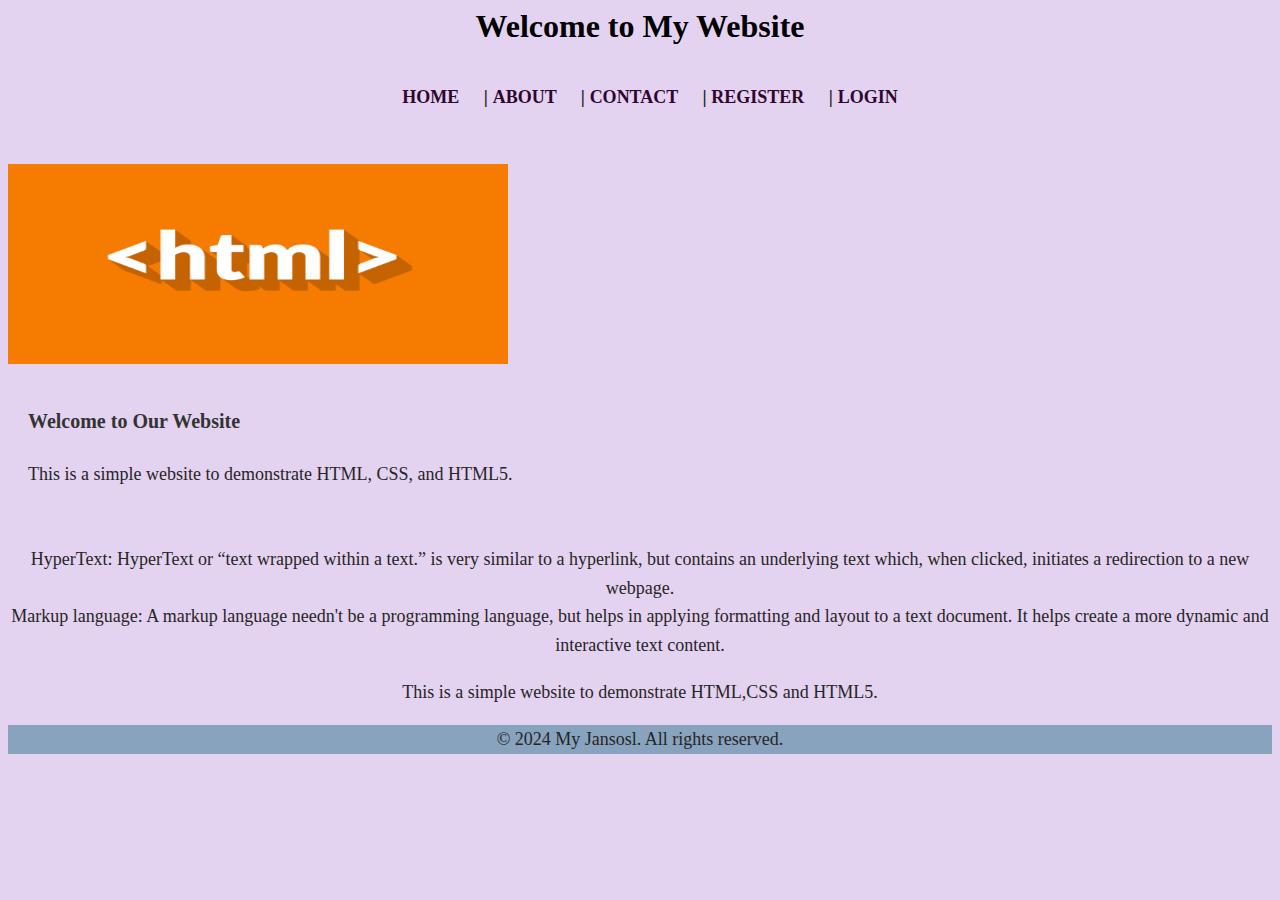
<file: index.html>
<html>
    
    <head>
        <title>Navigation Menu example</title>
        <link rel="stylesheet" href="Mystyles2.css">
    </head>
    <body>
       
         <center><h1> Welcome to My Website</h1></center>
         <center><nav>
            <ul><h3>
              <a href="./Home.html">HOME   </a>|             
               <a href="./About.html">ABOUT      </a>|
              <a href="./Contact.html">CONTACT     </a>|
              <a href="./Registration Form.html">REGISTER     </a>|
              <a href="./login.html">LOGIN</a>
            </ul></h3>
         </nav></center>
         <br>
         <br>
         <img src="pic.jpg" width="500px" height="200px"><br>
         <div class="content">
            <h4>Welcome to Our Website</h4>
            <p>This is a simple website to demonstrate HTML, CSS, and HTML5.</p>
        </div>
         
           <center><p>HyperText: HyperText or “text wrapped within a text.” is very similar to a hyperlink, but contains an underlying text which, when clicked, initiates a redirection to a new webpage.
               <br> Markup language: A markup language needn't be a programming language, but helps in applying formatting and layout to a text document. It helps create a more dynamic and interactive text content.
            </p>
            <p>This is a simple website to demonstrate HTML,CSS and HTML5.</p></center>
        </section>
        <footer>
            <p>&copy; 2024 My Jansosl. All rights reserved.</p>
        </footer>
    </body>
</html>
</file>
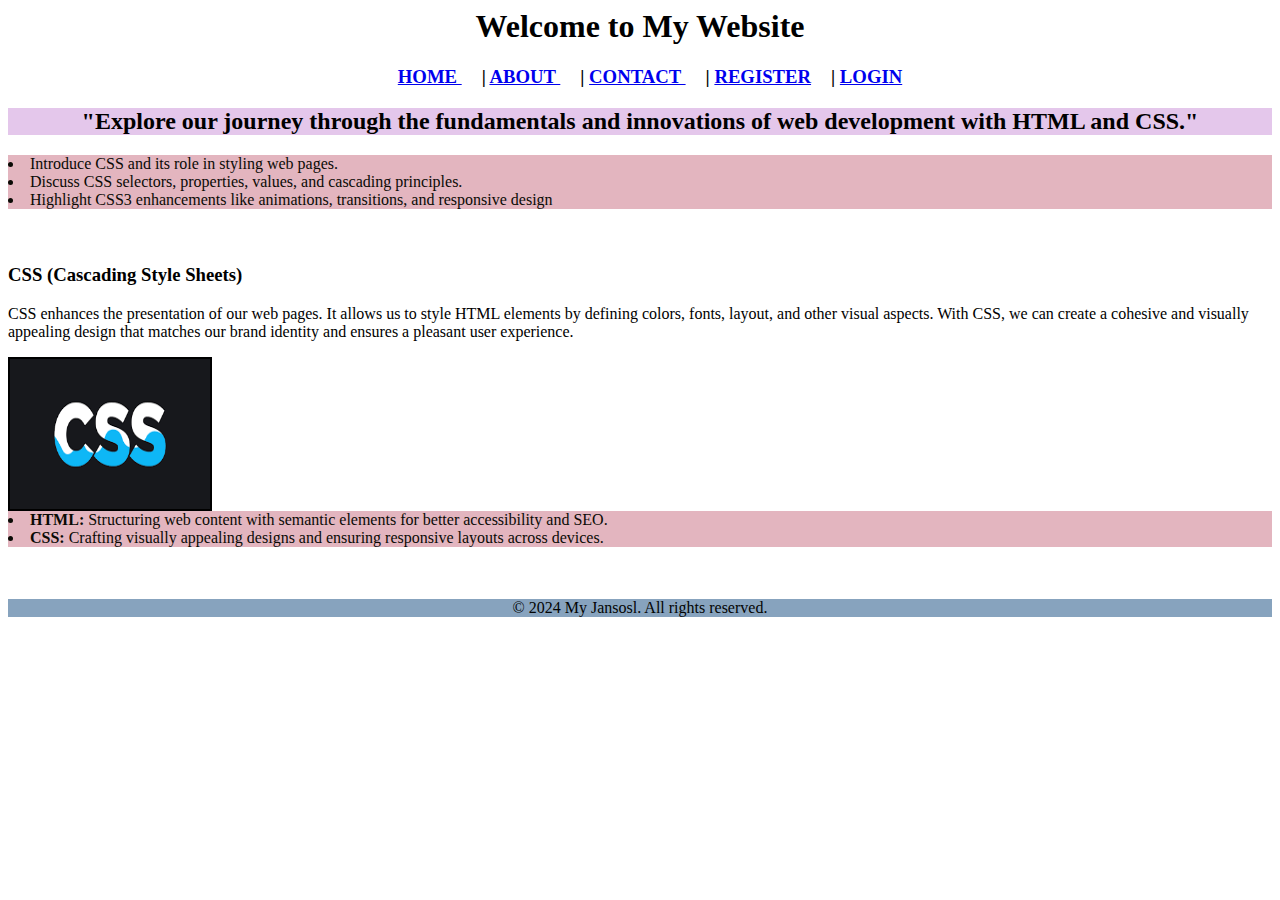
<file: About.html>
<html>
    <head>
        <title>About</title>
        <style>
            h2{
                background-color: rgb(228, 199, 235);
            }
            li{
                
                background-color: rgb(227, 181, 191);
                color: rgb(10, 10, 5);
            }
            nav ul a {
    display: inline;
    margin-right: 20px; 
}
footer{
    background-color: rgb(135, 163, 190);/*copy rig bacg color will change*/
    color: rgb(3, 3, 3);
    text-align: center;
    padding: 0%;
}

        </style>
    </head>
    <body>
        <center><h1> Welcome to My Website</h1></center>
        <nav>
           <center> <ul><h3>
              <a href="./Home.html">HOME </a>|
              <a href="./About.html">ABOUT </a>|
              <a href="./Contact.html">CONTACT </a>|
              <a href="./Registration Form.html">REGISTER</a>|
              <a href="./login.html">LOGIN</a></center>
            </ul></h3>
        </nav>
        <center><h2>"Explore our journey through the fundamentals and innovations of web development with HTML and CSS."</h2></center>
        
        
        
            <li>Introduce CSS and its role in styling web pages.</li>
            <li> Discuss CSS selectors, properties, values, and cascading principles.</li>
             <li>Highlight CSS3 enhancements like animations, transitions, and responsive design</li>
             <br>
             <br>
             <p><h3>CSS (Cascading Style Sheets)</h3>
                CSS enhances the presentation of our web pages. It allows us to style HTML elements by defining colors, fonts, layout, and other visual aspects. With CSS, we can create a cohesive and visually appealing design that matches our brand identity
                 and ensures a pleasant user experience.</p>
                
                <img border="2" src="img.png"  alt="image is NOT found"
                 width="200" height="150">
                 <li><strong>HTML:</strong> Structuring web content with semantic elements for better accessibility and SEO.</li>
                 <li><strong>CSS:</strong> Crafting visually appealing designs and ensuring responsive layouts across devices.</li>
                 <br>
                     <br>
                 <footer>
                    <p>&copy; 2024 My Jansosl. All rights reserved.</p>
                </footer>
        
    
    </body>
</html
</file>
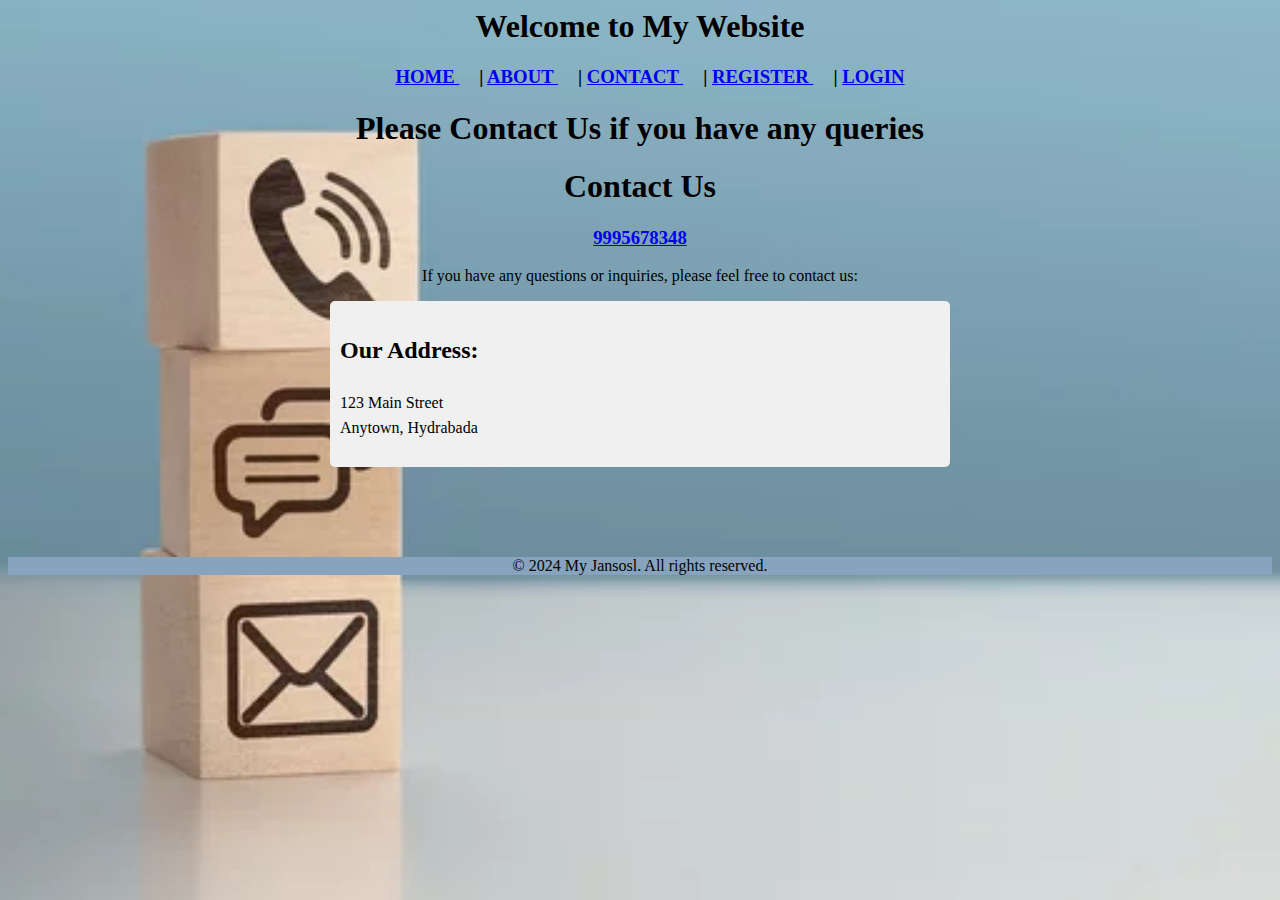
<file: Contact.html>
<html>
    <head>
        <title>About</title>
        <style>
            nav ul a {
    display: inline;
    margin-right: 20px; 
}
div{
    line-height: 1.6;
            max-width: 600px;
            margin: 0 auto;
            padding: 9px;
}
footer{
    background-color: rgb(135, 163, 190);/*copy rig bacg color will change*/
    color: rgb(3, 3, 3);
    text-align: center;
    padding: 0%;
}
.address{
    background-color: #f0f0f0;
            padding: 10px;
            border-radius: 5px;
            margin-bottom: 20px;
}
body{
    background-image: url("cont.webp");
    background-size: cover; /* Set the dimensions of your image */
    background-repeat: no-repeat;
}
        </style>
        
    </head>
    <body>
        <center><h1> Welcome to My Website</h1></center>
        <nav>
           <center> <ul><h3>
              <a href="./Home.html" >HOME  </a>|
              <a href="./About.html" >ABOUT </a>|
              <a href="./Contact.html" >CONTACT </a>|
              <a href="./Registration Form.html" >REGISTER </a>|
              <a href="./login.html">LOGIN</a></center>
            </ul></h3>
            <center><h1>Please Contact Us if you have any queries</h1></center>
             
            
            <center><h1>Contact Us</h1> <a href="#"><h3>9995678348</h3> </a>
    
            <p>If you have any questions or inquiries, please feel free to contact us:</p>
            </center>
            <div class="address">
                <h2>Our Address:</h2>
                <p>123 Main Street<br>
                Anytown, Hydrabada</p>
            </div>
              <br>
              <br>
              <br>
              <footer>
                <p>&copy; 2024 My Jansosl. All rights reserved.</p>
            </footer>
              
    </body>
</html>
</file>
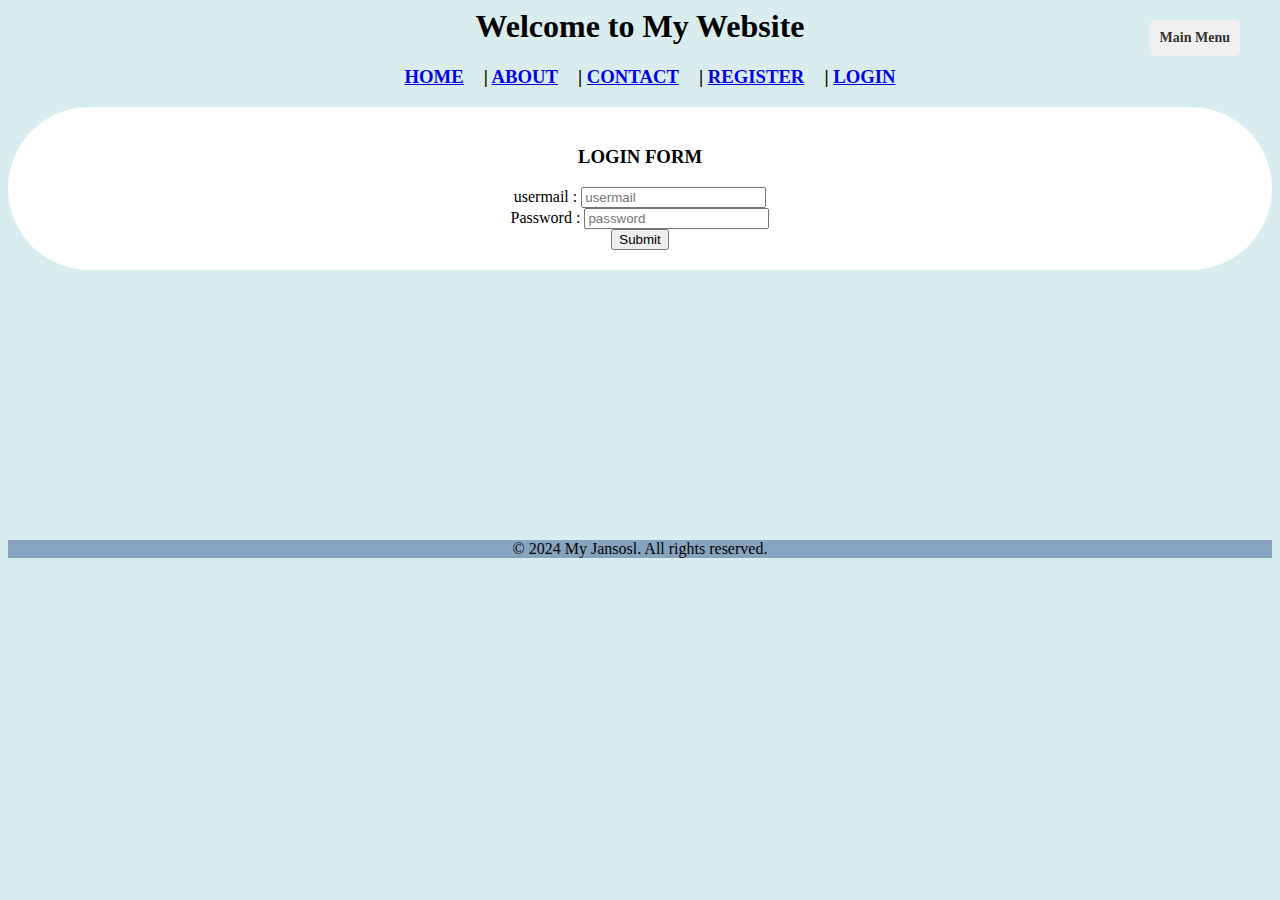
<file: login.html>
<html>
    <head>
        <title>UI Pages</title>
        <style>
            body{
                background-color: rgb(217, 236, 238);
            }
            nav ul a {
    display: inline;
    margin-right: 20px; 
}
footer{
    background-color: rgb(135, 163, 190);/*copy rig bacg color will change*/
    color: rgb(3, 3, 3);
    text-align: center;
    padding: 0%;
}
div{
    background-color: #fff;
            /*border: 1px solid #ccc;*/
          /*  border-radius: 8px;*/
            padding: 20px;
            border-radius: 200px;
            margin-bottom: 200px;

}
.main-menu-link {
            position: fixed;
            top: 20px; /* Adjust the distance from top */
            right: 20px; /* Adjust the distance from right */
            background-color: #f0f0f0;
            padding: 10px;
            border-radius: 5px;
            text-decoration: none;
            color: #333;
            font-size: 14px; }
        </style>
    </head>
    <body>
        <form action="Loginsuccess.html">
        <center><h1> Welcome to My Website</h1></center>
        <nav>
            <center><ul><h3>
              <a href="./Home.html">HOME</a>|
              <a href="./About.html">ABOUT</a>|
              <a href="./Contact.html">CONTACT</a>|
              <a href="./Registration Form.html">REGISTER</a>|
              <a href="./login.html">LOGIN</a>
              <p><a href="./index.html"  class="main-menu-link">Main Menu</a></p></center>

            </ul></h3>
        </nav>
       <div>
            <h3><center>LOGIN FORM</center> </h3>
            <center>usermail : <input type="text" name="fname"
                placeholder="usermail"><br>
            Password :  <input type="text" name="'lname"
            placeholder="password"><br>
                     <input type="submit">
                     </center></div>
                     <br>
                     <br>
                     
                     <br>
                     <footer>
                        <p>&copy; 2024 My Jansosl. All rights reserved.</p>
                    </footer>
        </form>
    </body>
</html>
</file>
<file: Mystyles2.css>
nav{
   /* background-color: rgb(214, 189, 238);*/
    color: rgb(27, 26, 26); /* dots color*/
    padding: 1px;;
    
}
nav ul a {
    display: inline;
    margin-right: 20px;
    text-align: center;
}
/*nav ul{
    text-align: center;
    margin: 0;
    margin-right: 30px;
    
}*/
body{
    background-color: rgb(227, 211, 240);
}
nav ul  a{
    display: inline;
    color: rgb(46, 6, 46); /* home,about..colors will change*/
    text-decoration: none;
   border: 10px;
    font-size: 18px;
    display: inline;
   margin-right: 20px;
}


nav ul li a:hover {
    text-decoration:underline;
}
section{
    padding:3%;
}
/*h1{
    background-color: rgb(145, 201, 211);
}*/
h2{
    background-color: rgb(146, 93, 104);
}
.content {
    max-width: 200spx;
    margin: 0 auto;
    padding: 20px;
}

h4 {
    font-size: 20px; /* Example: Changing font size */
    color: #333;
}
footer{
    background-color: rgb(135, 163, 190);/*copy rig bacg color will change*/
    color: rgb(3, 3, 3);
    text-align: center;
    padding: 0%;
}
p{font-size: 18px; /* Example: Changing font size */
line-height: 1.6;
color: #272525;}
</file>
